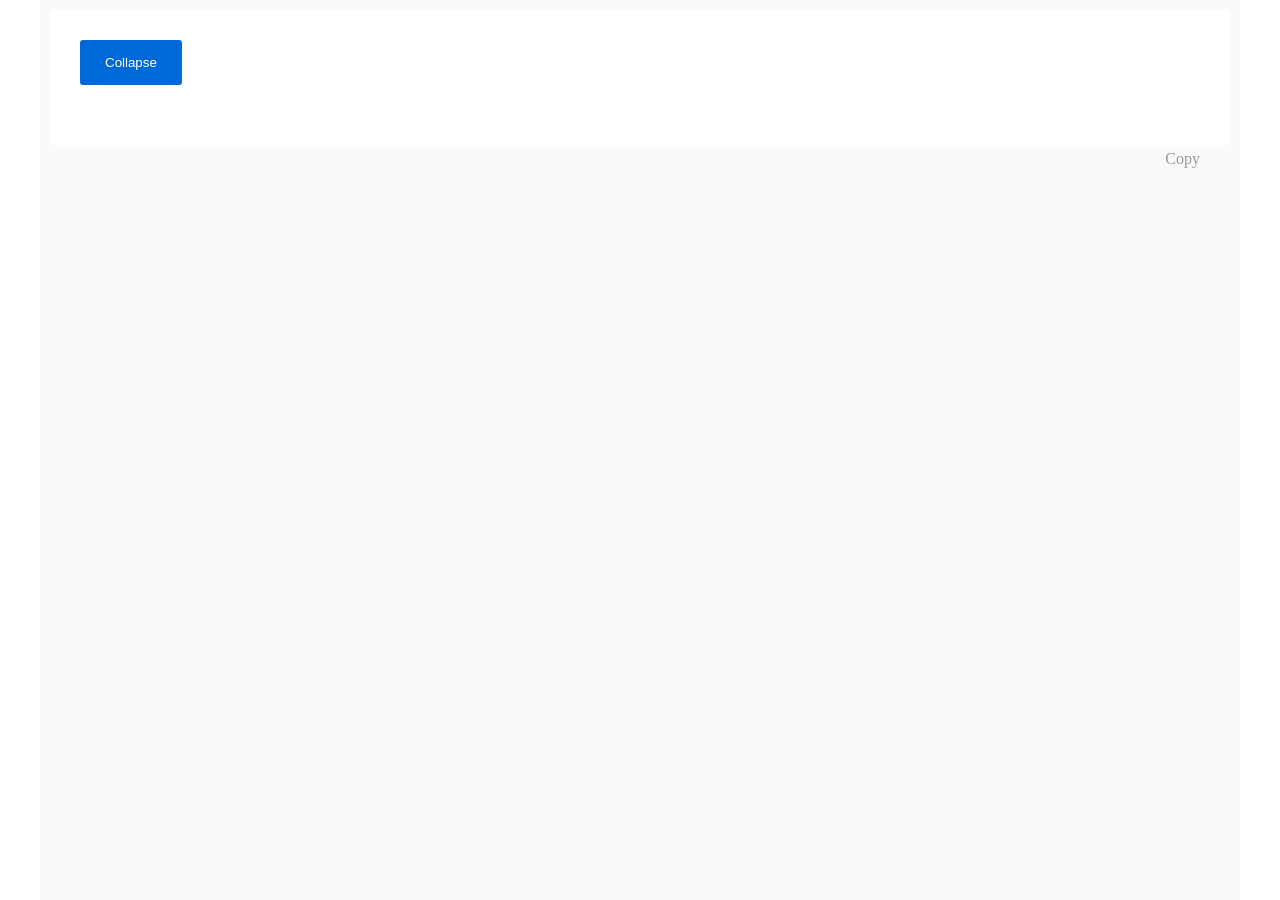
<file: index.html>
<!doctype html><html lang="en"><head><meta charset="UTF-8"><meta name="viewport" content="width=device-width,initial-scale=1"><meta http-equiv="X-UA-Compatible" content="ie=edge"><title>Document</title><script defer="defer" src="main.js"></script><link href="main.css" rel="stylesheet"></head><body><main><div class="container"><div class="wrap-collapse"><button class="collapse-btn">Collapse</button><div class="collapse-block collapsed"><div class="collapse-content"><p>Lorem ipsum dolor, sit amet consectetur adipisicing elit. Perferendis exercitationem blanditiis architecto facere, esse autem totam maxime reiciendis dolorem distinctio tenetur cupiditate accusamus perspiciatis alias magnam similique libero non eveniet.</p><p>Lorem ipsum dolor sit amet consectetur, adipisicing elit. Error, mollitia. Magni, illum cum quae repudiandae, veritatis mollitia perspiciatis unde non nam odio minus quisquam quas vel adipisci quo. Et, pariatur.</p></div></div></div><div class="copy-collapse"><span>Copy</span></div></div></main></body></html>
</file>
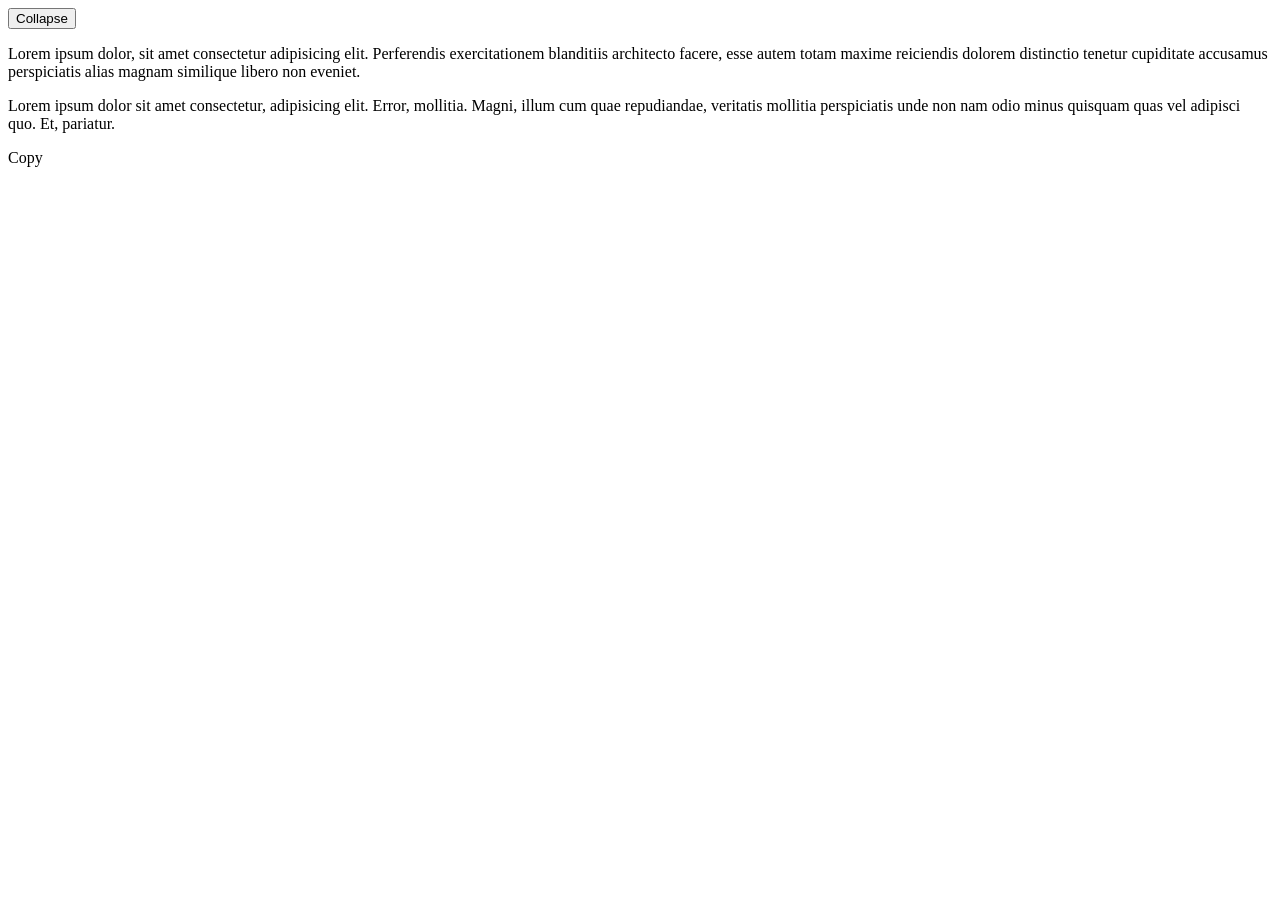
<file: src/index.html>
<!DOCTYPE html>
<html lang="en">
<head>
  <meta charset="UTF-8">
  <meta name="viewport" content="width=device-width, initial-scale=1.0">
  <meta http-equiv="X-UA-Compatible" content="ie=edge">
  <title>Document</title>
</head>
<body>
  <main>
    <div class="container">
      <div class="wrap-collapse">
        <button class="collapse-btn">Collapse</button>
        <div class="collapse-block collapsed">
          <div class="collapse-content">
            <p>Lorem ipsum dolor, sit amet consectetur adipisicing elit. Perferendis exercitationem blanditiis architecto facere, esse autem totam maxime reiciendis dolorem distinctio tenetur cupiditate accusamus perspiciatis alias magnam similique libero non eveniet.</p>
            <p>Lorem ipsum dolor sit amet consectetur, adipisicing elit. Error, mollitia. Magni, illum cum quae repudiandae, veritatis mollitia perspiciatis unde non nam odio minus quisquam quas vel adipisci quo. Et, pariatur.</p>
          </div>
        </div>
      </div>
      <div class="copy-collapse"><span>Copy</span></div>
    </div>
  </main>


</body>
</html>
</file>
<file: main.css>
body{color:#999;margin:0;padding:0}.container{background:#f8fafb;box-sizing:border-box;margin:0 auto;max-width:1200px;min-height:100vh;padding:10px}.wrap-collapse{background:#fff;padding:30px}.collapse-btn{background:#0069d9;border:none;border-radius:3px;color:#fff;cursor:pointer;margin-bottom:30px;padding:15px 25px}.collapse-btn:hover{background:#045cb9}.collapse-block{box-sizing:border-box;max-height:0;overflow:hidden;position:relative;transform-origin:top;transition:all 1s}.collapse-content{border:2px solid #f0f0f0;border-radius:5px;box-sizing:border-box;padding:20px;width:100%}.copy-collapse{margin-top:5px;padding-right:30px;text-align:right}
</file>
